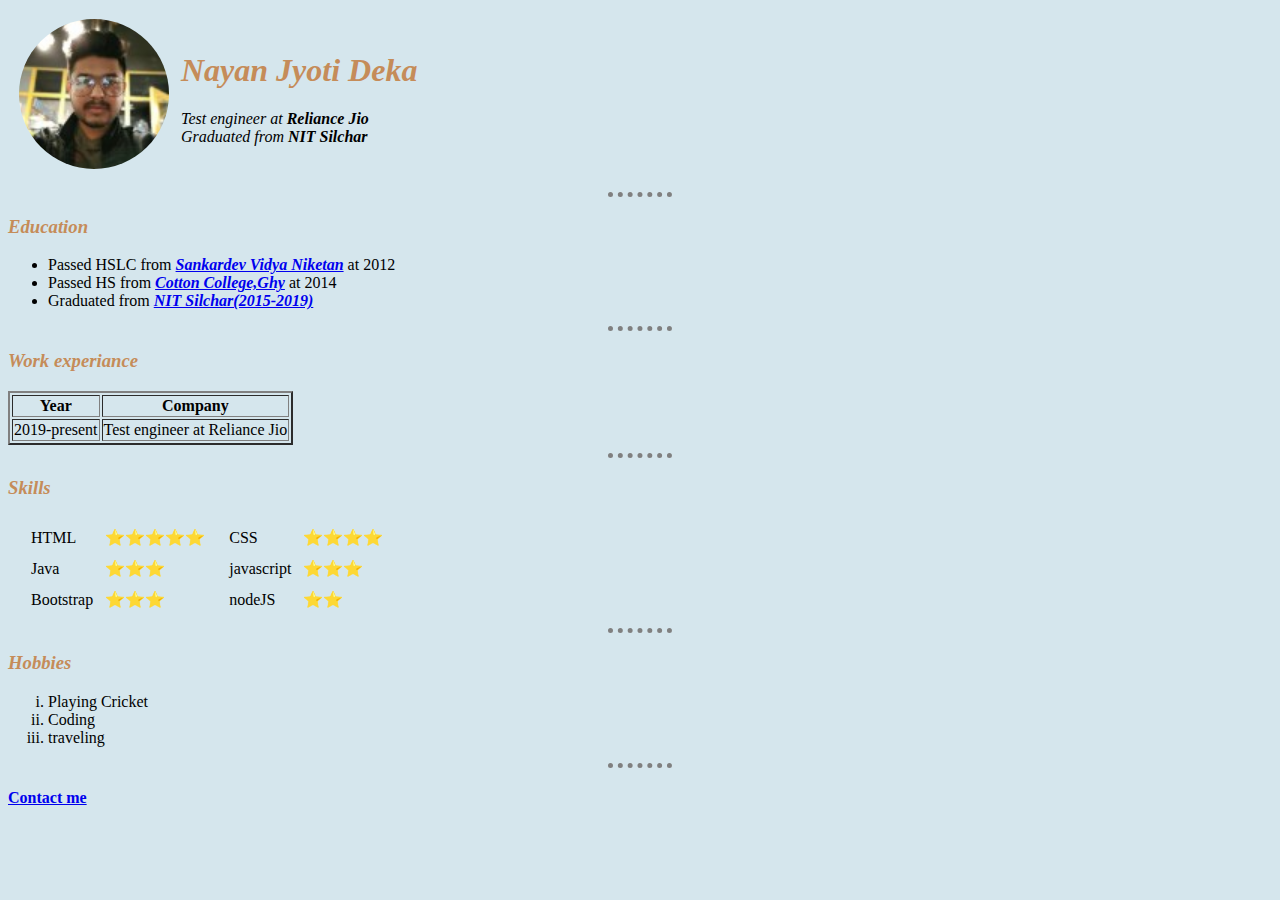
<file: index.html>
<!DOCTYPE html>
<html lang="en" dir="ltr">

<head>
  <meta charset="utf-8">
  <title>Nayan's Personal Site</title>
  <link rel="stylesheet" href="css/styles.css">

</head>

<body>
  <table cellspacing="10px">
    <tr>
      <td><img src="nayan.jpg" alt="nayan's img"></td>
      <td><h1>Nayan Jyoti Deka</h1>
      <p><em>Test engineer at <strong>Reliance Jio</strong></em><br />
        <em>Graduated from <strong>NIT Silchar</strong></em><br />
      </p></td>
    </tr>
  </table>

  <hr>


  <h3>Education</h3>
  <ul>
    <li>Passed HSLC from <strong><em><a href="https://schools.org.in/kamrup-metro/18271102033/shankardev-vidya-niketan-bishnupath-zoo-road.html">Sankardev Vidya Niketan</a></em></strong> at 2012</li>
    <li>Passed HS from <strong><em><a href="https://cottonuniversity.ac.in/">Cotton College,Ghy</a></em></strong> at 2014</li>
    <li>Graduated from <strong><em><a href="http://www.nits.ac.in/">NIT Silchar(2015-2019)</a></em></strong></li>
  </ul>
  <hr/>


  <h3>Work experiance</h3>
  <table border="2">
    <thead>
      <tr>
        <th>Year</th>
        <th>Company</th>
      </tr>
    </thead>
    <tbody>
      <tr>
        <td>2019-present</td>
        <td>Test engineer at Reliance Jio</td>
      </tr>
    </tbody>
    <tfoot>

    </tfoot>
  </table>
  <hr>


  <h3>Skills</h3>
  <table cellspacing="10">
    <tr>
      <td>
        <td>HTML</td>
        <td>⭐⭐⭐⭐⭐</td>
      </td>
      <td>
        <td>CSS</td>
        <td>⭐⭐⭐⭐</td>
      </td>
    </tr>
    <tr>
      <td>
        <td>Java</td>
        <td>⭐⭐⭐</td>
      </td>
      <td>
        <td>javascript</td>
        <td>⭐⭐⭐</td>
      </td>
    </tr>
    <tr>
      <td>
        <td>Bootstrap</td>
        <td>⭐⭐⭐</td>
      </td>
      <td>
        <td>nodeJS</td>
        <td>⭐⭐</td>
      </td>
    </tr>
  </table>

  <hr>
  <h3>Hobbies</h3>
  <ol type="i">
    <li>Playing Cricket</li>
    <li>Coding</li>
    <li>traveling</li>
  </ol>
  <hr>
  <h4><a href="ContactMe.html">Contact me</a></h4>
</body>

</html>
</file>
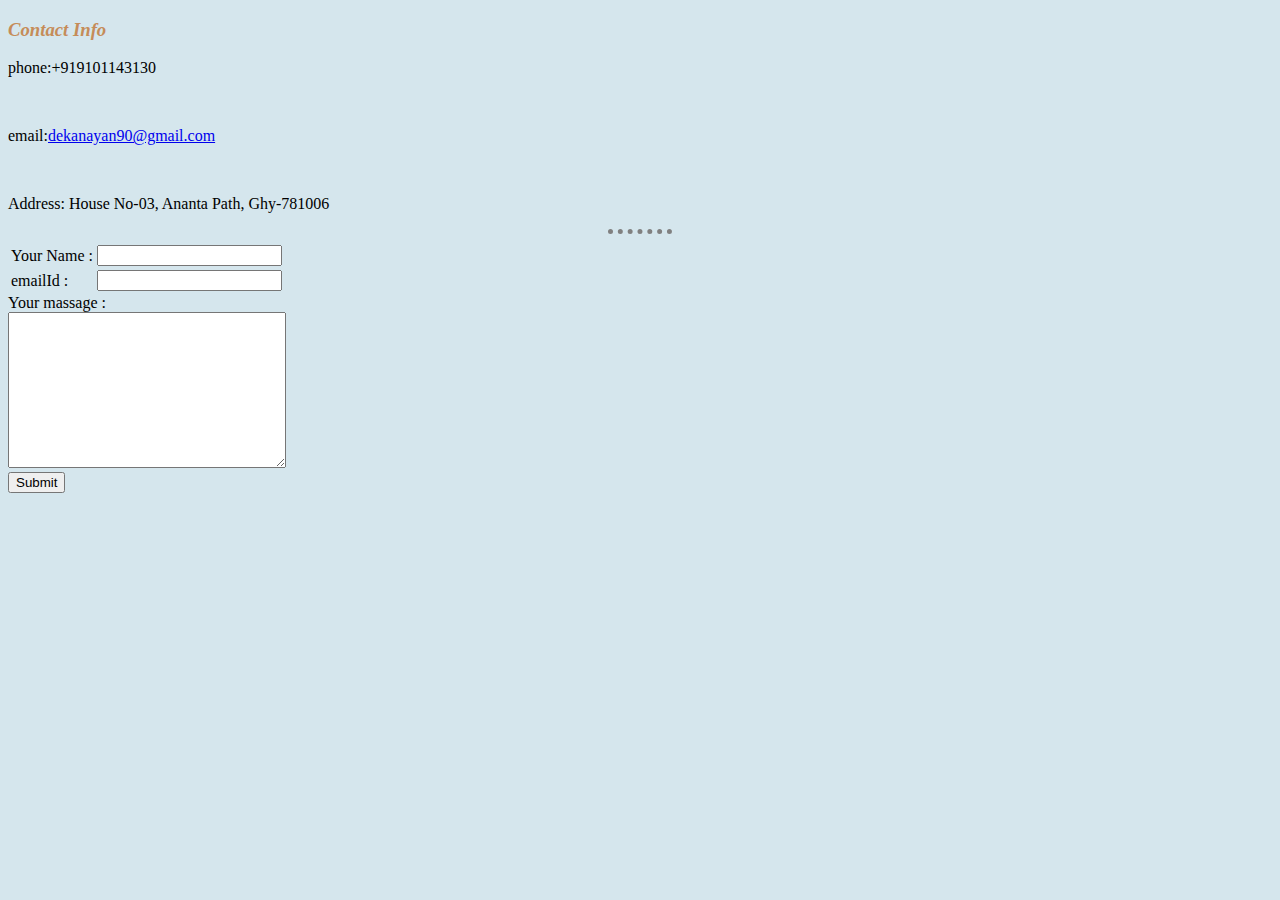
<file: ContactMe.html>
<!DOCTYPE html>
<html lang="en" dir="ltr">
  <head>
    <meta charset="utf-8">
    <title>ContactInfo</title>
    <link rel="stylesheet" href="css/styles.css">
  </head>
  <body>
    <h3>Contact Info</h3>
      <p>phone:+919101143130</p><br>
      <p>email:<a href="mailto:dekanayan90@gmail.com">dekanayan90@gmail.com</a></p><br>
      <p>Address: House No-03, Ananta Path, Ghy-781006</p>

      <hr>
      <form class="" action="mailto:dekanayan90@gmail.com" method="post" enctype="text/plain">
        <table>
          <tr>
            <td><label for="">Your Name :</label></td>
            <td><input type="text" name="name" value=""></td>
          </tr>
          <tr>
            <td><label for="">emailId :</label></td>
            <td><input type="email" name="email" value=""></td>
          </tr>
        </table>
        <label for="">Your massage :</label><br>
        <textarea name="massage" rows="10" cols="32"></textarea><br>
        <input type="submit" name="">
      </form>

  </body>
</html>
</file>
<file: css/styles.css>
body{
  background-color: #D5E6ED;
}

hr{
  border-style: none;
  border-top-style: dotted;
  width: 5%;
  border-width: 5px;
}

img{
  height: 150px;
  width: 150px;
  border-radius: 100%;
}

h1{
  color: #C58C59;
  font-style: italic;
}
h3{
  color: #C58C59;
  font-style: italic;
}
</file>
